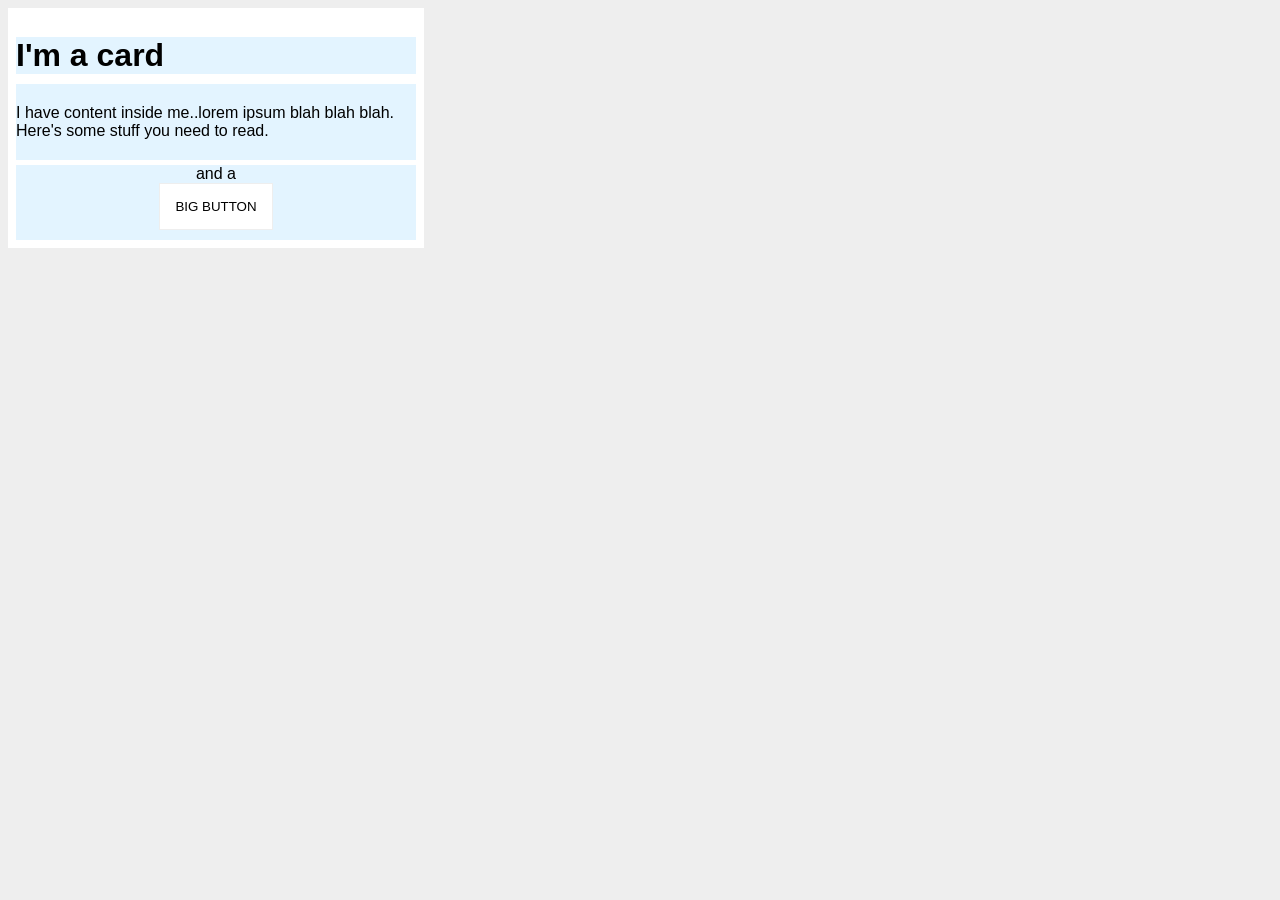
<file: foundations/block-and-inline/02-margin-and-padding-2/index.html>
<!DOCTYPE html>
<html lang="en">
  <head>
    <meta charset="UTF-8">
    <meta http-equiv="X-UA-Compatible" content="IE=edge">
    <meta name="viewport" content="width=device-width, initial-scale=1.0">
    <title>Margin and Padding exercise 2</title>
    <link rel="stylesheet" href="style.css">
  </head>
  <body>
    <div class="card">
      <h1 class="title">I'm a card</h1>
      <div class="content">I have content inside me..lorem ipsum blah blah blah. Here's some stuff you need to read.</div>
      <div class="button-container">and a <br><button>BIG BUTTON</button></div>
    </div>
    
  </body>
</html>
</file>
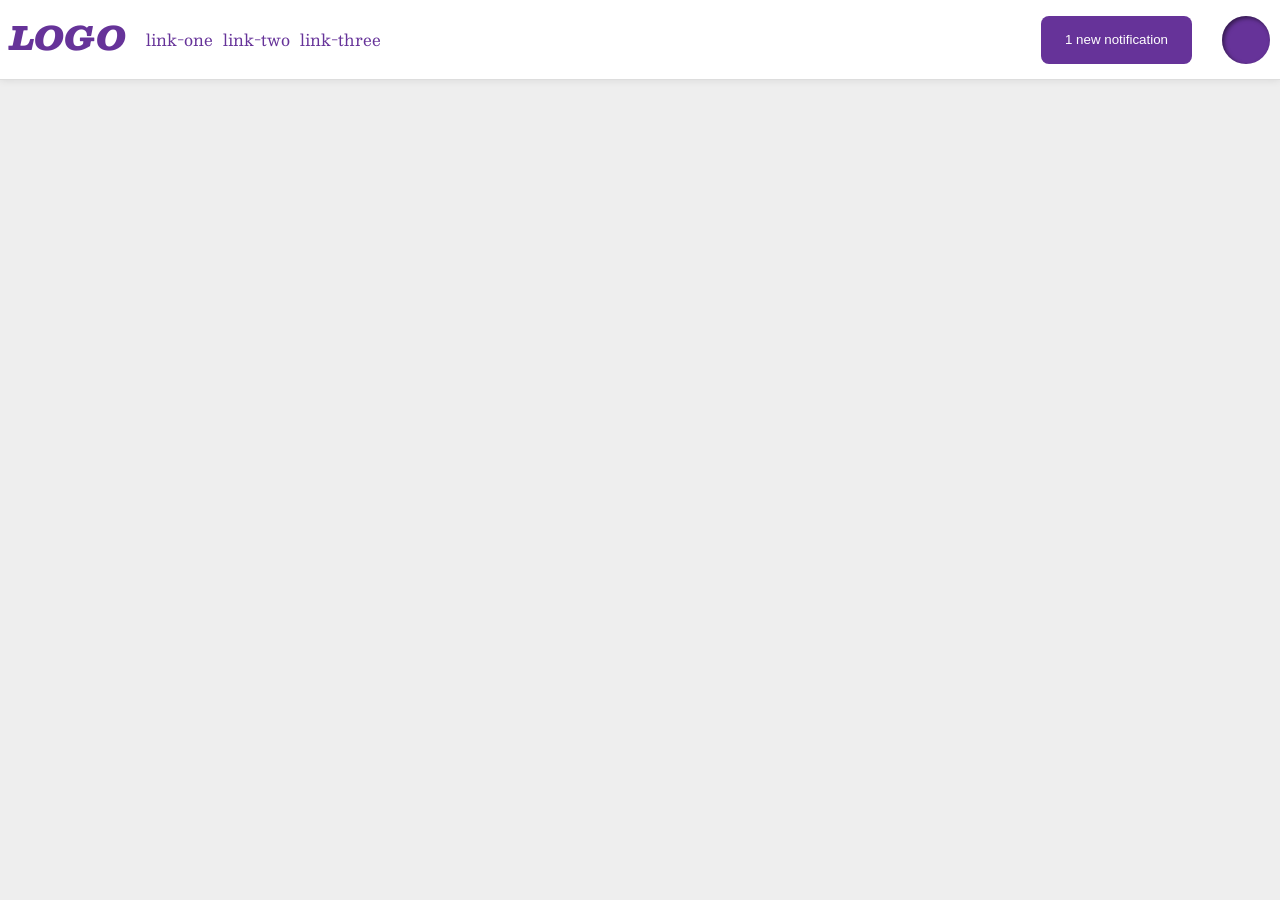
<file: foundations/flex/03-flex-header-2/index.html>
<!DOCTYPE html>
<html lang="en">
  <head>
    <meta charset="UTF-8">
    <meta http-equiv="X-UA-Compatible" content="IE=edge">
    <meta name="viewport" content="width=device-width, initial-scale=1.0">
    <title>Flex Header 2</title>
    <link rel="stylesheet" href="style.css">
  </head>
  <body>
    <div class="header">
      <div class="left">
        <div class="logo">
          LOGO
        </div>
        <ul class="links">
          <li><a href="https://google.com">link-one</a></li>
          <li><a href="https://google.com">link-two</a></li>
          <li><a href="https://google.com">link-three</a></li>
        </ul>
      </div>
      <div class="right">
        <button class="notifications">
          1 new notification
        </button>
        <div class="profile-image"></div>
      </div>
    </div>
  </body>
</html>
</file>
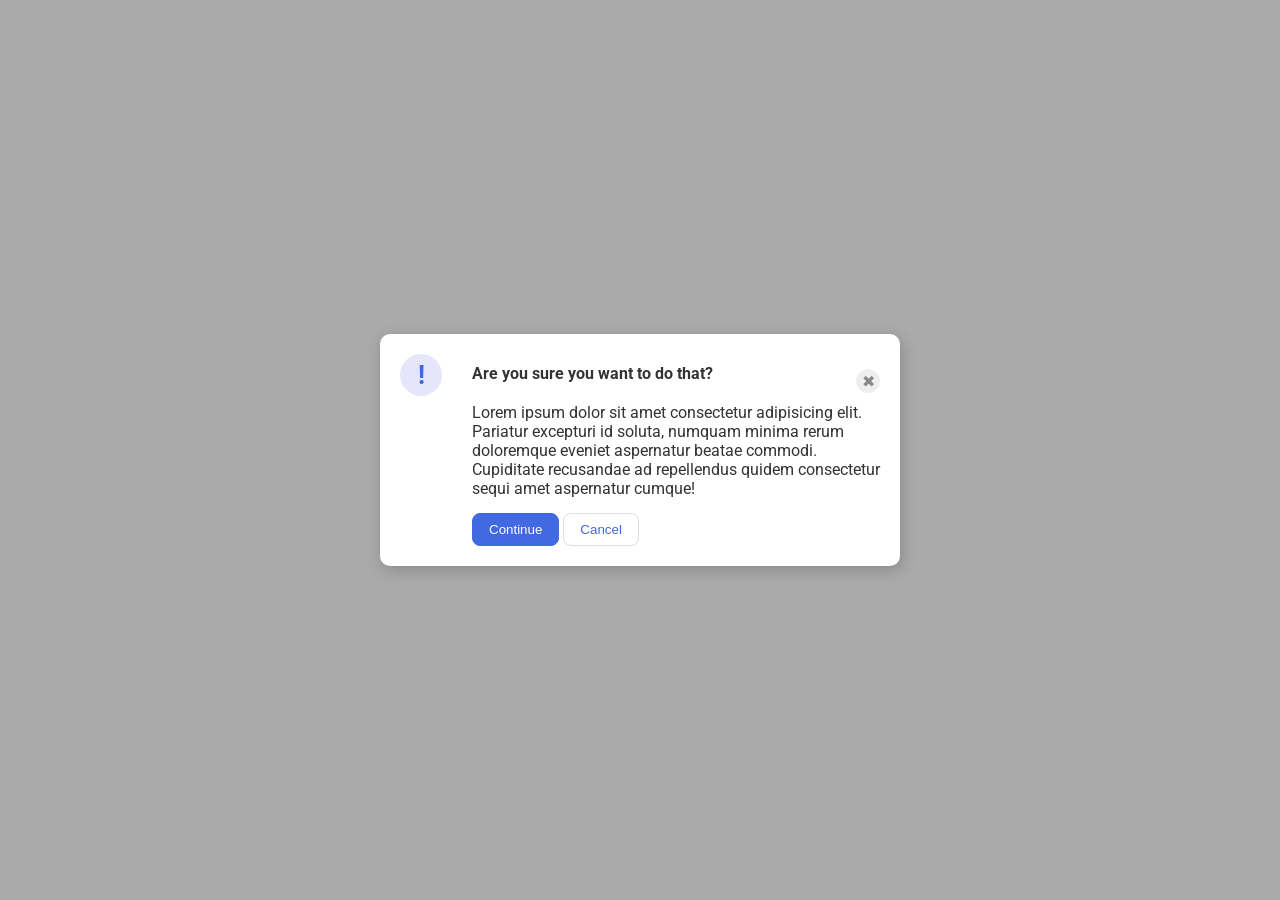
<file: foundations/flex/05-flex-modal/index.html>
<!DOCTYPE html>
<html lang="en">
  <head>
    <meta charset="UTF-8">
    <meta http-equiv="X-UA-Compatible" content="IE=edge">
    <meta name="viewport" content="width=device-width, initial-scale=1.0">
    <link rel="stylesheet" href="style.css">
    <title>Modal</title>
  </head>
  <body>
    <div class="modal">
      <div class="icon">!</div>

      <div class="textbox">

        <div class="header">Are you sure you want to do that?
          <button class="close-button">✖</button>
        </div>
        <div class="text">Lorem ipsum dolor sit amet consectetur adipisicing elit. Pariatur excepturi id soluta, numquam minima rerum doloremque eveniet aspernatur beatae commodi. Cupiditate recusandae ad repellendus quidem consectetur sequi amet aspernatur cumque!</div>
        <div class="options">  
          <button class="continue">Continue</button>
          <button class="cancel">Cancel</button>
        </div>
      </div>
      
    </div>
  </body>
</html>
</file>
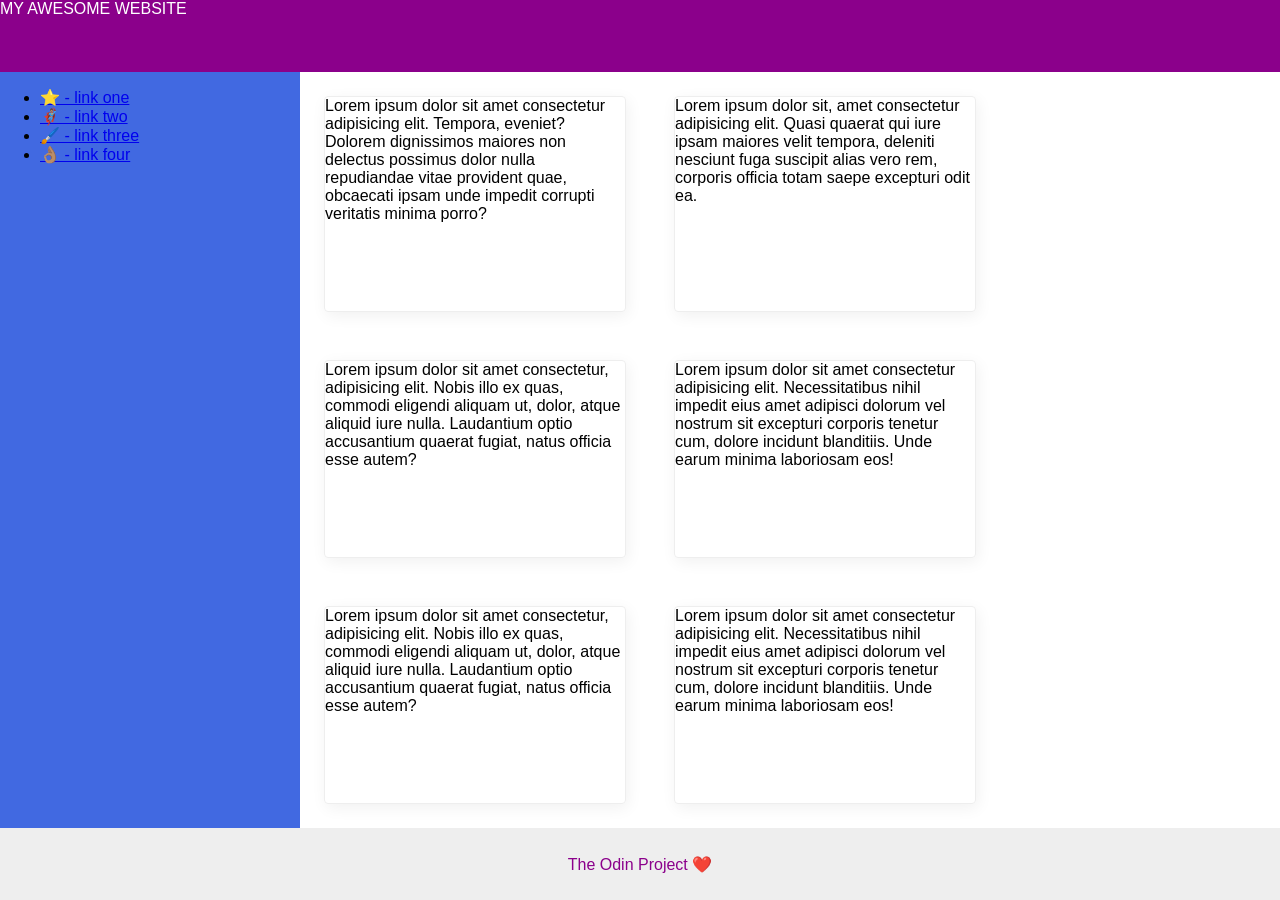
<file: foundations/flex/07-flex-layout-2/index.html>
<!DOCTYPE html>
<html lang="en">
  <head>
    <meta charset="UTF-8">
    <meta http-equiv="X-UA-Compatible" content="IE=edge">
    <meta name="viewport" content="width=device-width, initial-scale=1.0">
    <title>The Holy Grail</title>
    <link rel="stylesheet" href="style.css">
  </head>
  <body>
    <div class="header">
      MY AWESOME WEBSITE
    </div>
    <div class="main">
      <div class="sidebar">
        <ul>
          <li><a href="#">⭐ - link one</a></li>
          <li><a href="#">🦸🏽‍♂️ - link two</a></li>
          <li><a href="#">🖌️ - link three</a></li>
          <li><a href="#">👌🏽 - link four</a></li>
        </ul>
      </div>
      <div class="container"> 
        <div class="card">Lorem ipsum dolor sit amet consectetur adipisicing elit. Tempora, eveniet? Dolorem dignissimos maiores non delectus possimus dolor nulla repudiandae vitae provident quae, obcaecati ipsam unde impedit corrupti veritatis minima porro?</div>
        <div class="card">Lorem ipsum dolor sit, amet consectetur adipisicing elit. Quasi quaerat qui iure ipsam maiores velit tempora, deleniti nesciunt fuga suscipit alias vero rem, corporis officia totam saepe excepturi odit ea.</div>
        <div class="card">Lorem ipsum dolor sit amet consectetur, adipisicing elit. Nobis illo ex quas, commodi eligendi aliquam ut, dolor, atque aliquid iure nulla. Laudantium optio accusantium quaerat fugiat, natus officia esse autem?</div>
        <div class="card">Lorem ipsum dolor sit amet consectetur adipisicing elit. Necessitatibus nihil impedit eius amet adipisci dolorum vel nostrum sit excepturi corporis tenetur cum, dolore incidunt blanditiis. Unde earum minima laboriosam eos!</div>
        <div class="card">Lorem ipsum dolor sit amet consectetur, adipisicing elit. Nobis illo ex quas, commodi eligendi aliquam ut, dolor, atque aliquid iure nulla. Laudantium optio accusantium quaerat fugiat, natus officia esse autem?</div>
        <div class="card">Lorem ipsum dolor sit amet consectetur adipisicing elit. Necessitatibus nihil impedit eius amet adipisci dolorum vel nostrum sit excepturi corporis tenetur cum, dolore incidunt blanditiis. Unde earum minima laboriosam eos!</div>
      </div>
    </div>
    <div class="footer">
        The Odin Project ❤️
    </div>
  </body>
</html>
</file>
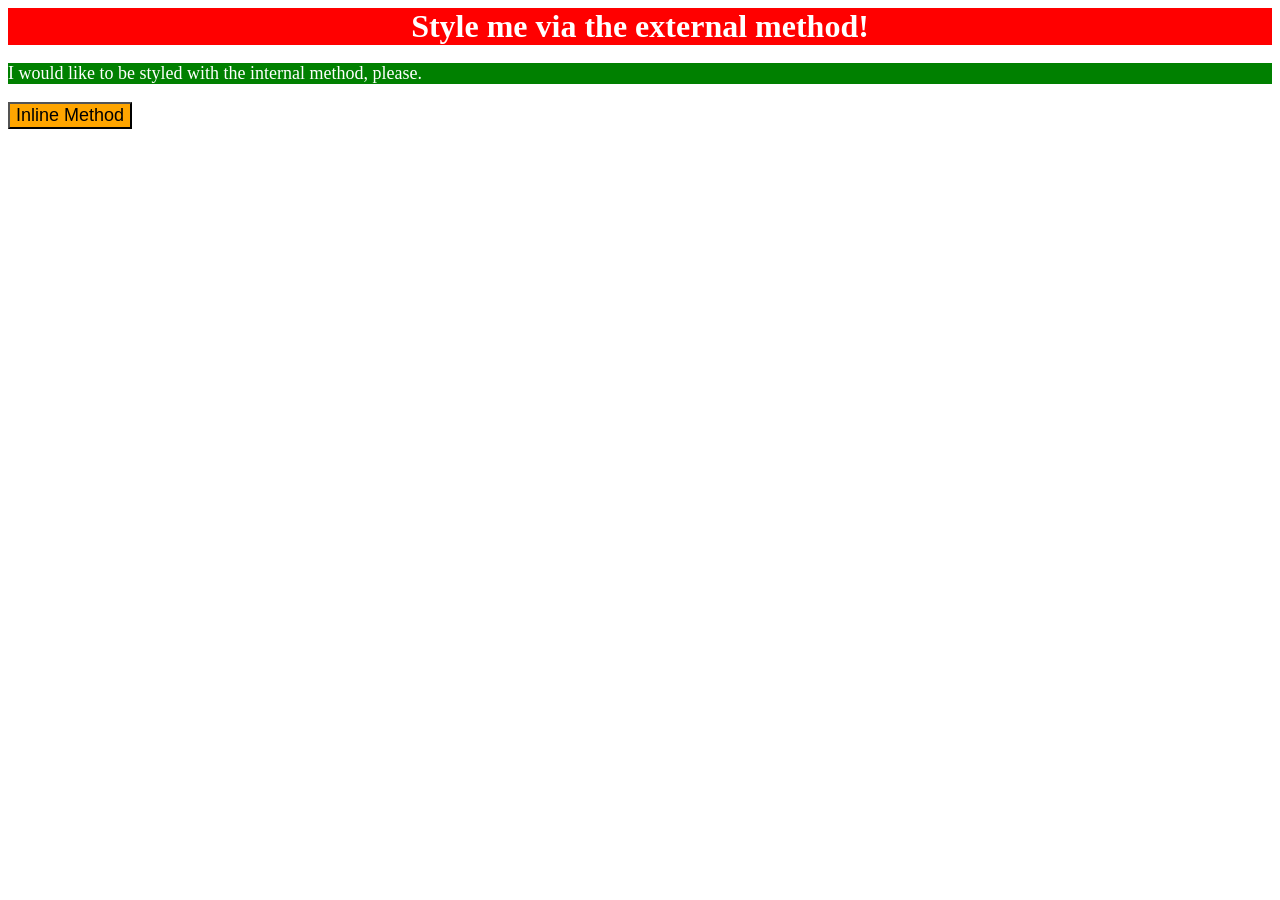
<file: foundations/intro-to-css/01-css-methods/index.html>
<!DOCTYPE html>
<html lang="en">
  <head>
    <meta charset="UTF-8">
    <meta http-equiv="X-UA-Compatible" content="IE=edge">
    <meta name="viewport" content="width=device-width, initial-scale=1.0">
    <link rel="stylesheet" href="style.css">
    <title>Methods for Adding CSS</title>
    <style>
        #internal {
          background-color: green;
          color: white;
          font-size: 18px;
        }
    </style>
  </head>
  <body>
    <div class="external">Style me via the external method!</div>
    <p id="internal">I would like to be styled with the internal method, please.</p>
    <button style="background-color: orange; font-size: 18px">Inline Method</button>
  </body>
</html>
</file>
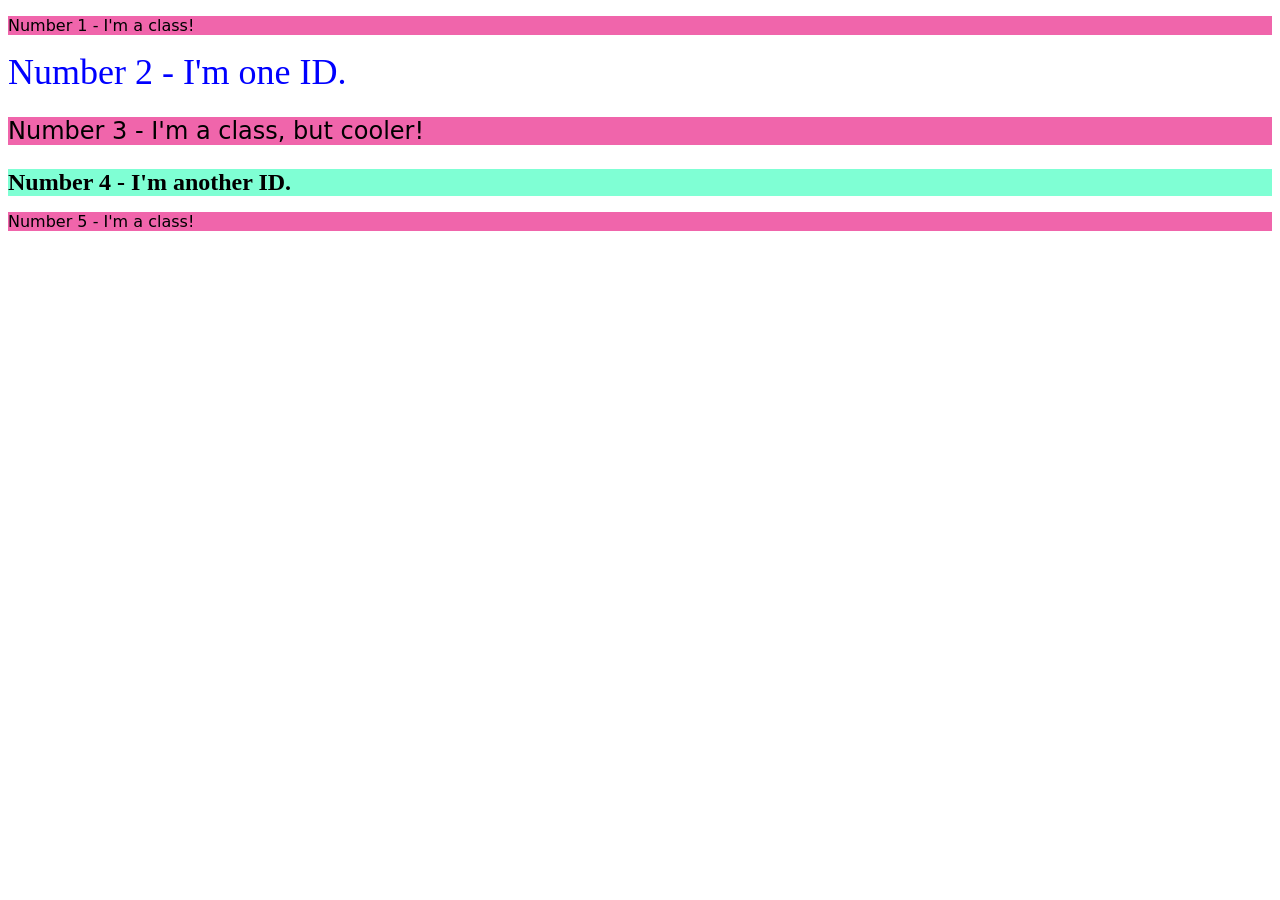
<file: foundations/intro-to-css/02-class-id-selectors/index.html>
<!DOCTYPE html>
<html lang="en">
  <head>
    <meta charset="UTF-8">
    <meta http-equiv="X-UA-Compatible" content="IE=edge">
    <meta name="viewport" content="width=device-width, initial-scale=1.0">
    <title>Class and ID Selectors</title>
    <link rel="stylesheet" href="style.css">
  </head>
  <body>
    <p class="odd first">Number 1 - I'm a class!</p>
    <div id="second">Number 2 - I'm one ID.</div>
    <p class="odd third">Number 3 - I'm a class, but cooler!</p>
    <div id="fourth">Number 4 - I'm another ID.</div>
    <p class="odd fifth">Number 5 - I'm a class!</p>
  </body>
</html>
</file>
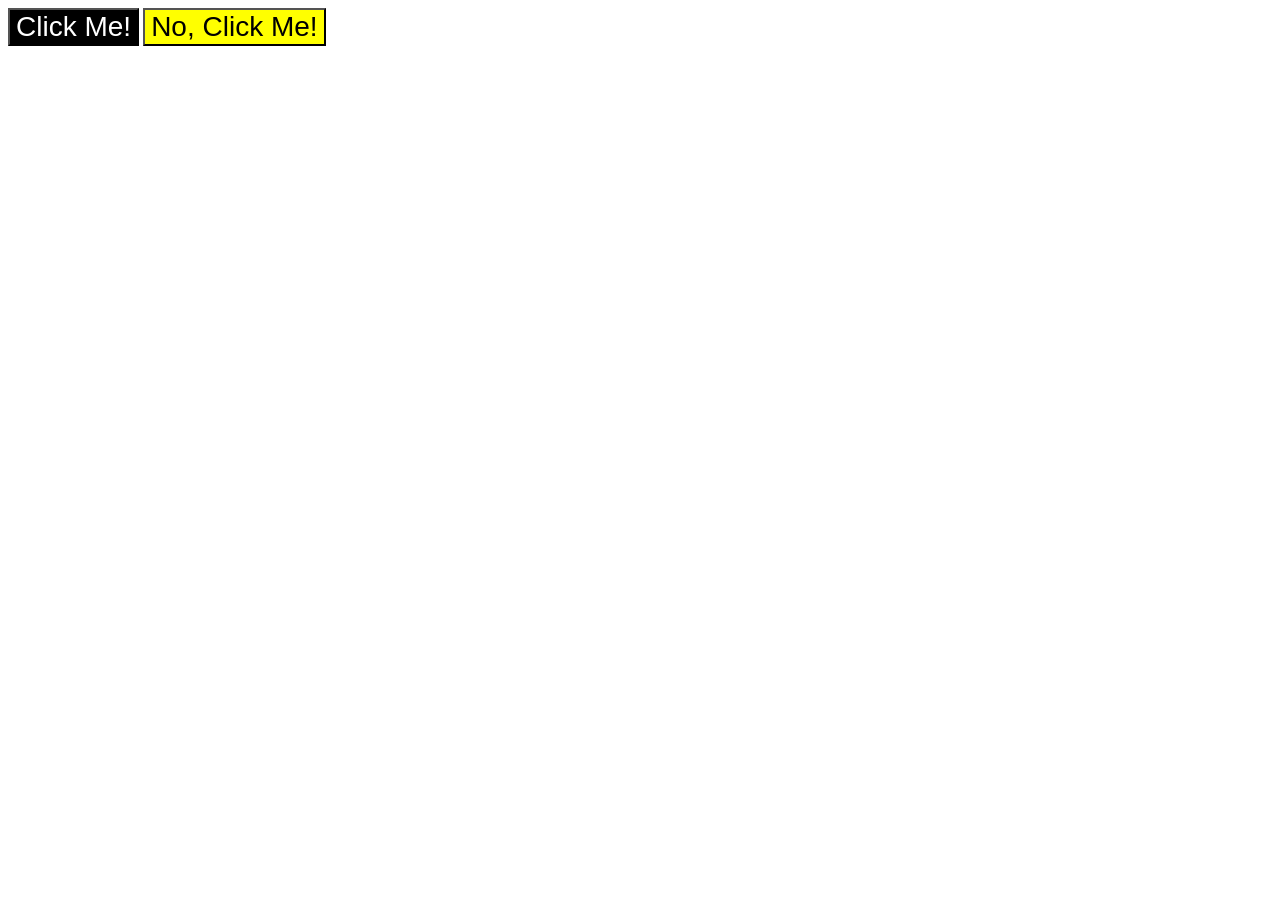
<file: foundations/intro-to-css/03-grouping-selectors/index.html>
<!DOCTYPE html>
<html lang="en">
  <head>
    <meta charset="UTF-8">
    <meta http-equiv="X-UA-Compatible" content="IE=edge">
    <meta name="viewport" content="width=device-width, initial-scale=1.0">
    <title>Grouping Selectors</title>
    <link rel="stylesheet" href="style.css">
  </head>
  <body>
    <button class="button first">Click Me!</button>
    <button class="button second">No, Click Me!</button>
  </body>
</html>
</file>
<file: foundations/block-and-inline/02-margin-and-padding-2/style.css>
body {
  background: #eee;
  font-family: sans-serif;
  font-size: 16px;

}


.card {
  width: 400px;
  background: #fff;
  padding: 8px;
}

.title {
  background: #e3f4ff;
  margin-bottom: 10px;

}

.content {
  background: #e3f4ff;
  padding-top: 20px;
  padding-bottom: 20px;
}

.button-container {
  background: #e3f4ff;
  text-align: center;
  margin-top: 5px;
  padding-bottom: 10px;
}

button {
  background: white;
  border: 1px solid #eee;
  padding: 15px;

}
</file>
<file: foundations/flex/03-flex-header-2/style.css>
/* this is some magical font-importing.  
you'll learn about it later. */
@import url('https://fonts.googleapis.com/css2?family=Besley:ital,wght@0,400;1,900&display=swap');

body {
  margin: 0;
  background: #eee;
  font-family: Besley, serif;
}

.header {
  background: white;
  border-bottom: 1px solid #ddd;
  box-shadow: 0 0 8px rgba(0,0,0,.1);
  display: flex;
  justify-content: space-between;
  padding: 10px;
  align-items: center;
}

.profile-image {
  background: rebeccapurple;
  box-shadow: inset 2px 2px 4px rgba(0,0,0,.5);
  border-radius: 50%;
  width: 48px;
  height: 48px;
}

.logo {
  color: rebeccapurple;
  font-size: 32px;
  font-weight: 900;
  font-style: italic;
}

button {
  border: none;
  border-radius: 8px;
  background: rebeccapurple;
  color: white;
  padding: 8px 24px;
}

a {
  /* this removes the line under our links */
  text-decoration: none;
  color: rebeccapurple;
  
}

ul {
  list-style-type: none;
  display: flex;
  gap: 10px;
  padding: 0px;
}

.left {
  display: flex;
  justify-content: flex-start;
  gap: 20px;
}
.right {
  display: flex;
  justify-content: flex-end;
  gap: 30px;
}
</file>
<file: foundations/flex/05-flex-modal/style.css>
@import url('https://fonts.googleapis.com/css2?family=Roboto:wght@400;700&display=swap');

html, body {
  height: 100%;
}

body {
  font-family: Roboto, sans-serif;
  margin: 0;
  background: #aaa;
  color: #333;
  /* I'll give you this one for free lol */
  display: flex;
  align-items: center;
  justify-content: center;
}
.header{
  font-weight: bold;
  display: flex;
  justify-content: space-between;
  align-items: center;
}
.modal {
  background: white;
  width: 480px;
  border-radius: 10px;
  box-shadow: 2px 4px 16px rgba(0,0,0,.2);
  display:flex;
  gap: 30px;
  padding: 20px;
  align-items: flex-start;
}

.icon {
  color: royalblue;
  font-size: 26px;
  font-weight: 700;
  background: lavender;
  width: 42px;
  height: 42px;
  border-radius: 50%;
  display: flex;
  align-items: center;
  justify-content: center;
  flex-shrink: 0;
}

.close-button {
  background: #eee;
  border-radius: 50%;
  color: #888;
  font-weight: 400;
  font-size: 16px;
  height: 24px;
  width: 24px;
  display: flex;
  align-items: center;
  justify-content: center;
  border: 1px solid #eee;
  padding: 0;
}

button {
  cursor: pointer;
  padding: 8px 16px;
  border-radius: 8px;
  margin-top: 15px;
}

button.continue {
  background: royalblue;
  border: 1px solid royalblue;
  color: white;
}

button.cancel {
  background: white;
  border: 1px solid #ddd;
  color: royalblue;
}

.textbox {
  display: flex;
  flex-direction: column;
}

.text {
  margin-top: 10px;
}
</file>
<file: foundations/flex/07-flex-layout-2/style.css>
body {
  font-family: -apple-system, BlinkMacSystemFont, 'Segoe UI', Roboto, Oxygen, Ubuntu, Cantarell, 'Open Sans', 'Helvetica Neue', sans-serif;
  margin: 0;
  min-height: 100vh;
}

.header {
  height: 72px;
  background: darkmagenta;
  color: white;
}

.footer {
  height: 72px;
  background: #eee;
  color: darkmagenta;
}

.sidebar {
  width: 300px;
  background: royalblue;
  box-sizing: border-box;
}

.card {
  border: 1px solid #eee;
  box-shadow: 2px 4px 16px rgba(0,0,0,.06);
  border-radius: 4px;
}



body {
  display: flex;
  flex-direction: column;

}

.main{
  display: flex;
  margin: 0px;
  flex: 1;
}
.sidebar{
  flex-basis: 300px;
  flex-shrink: 0;
}
.container {
  display: flex;
  flex-wrap: wrap;
  flex-direction: row;
}
.card {
  flex-basis: 300px;
  margin: 24px;
}

.footer {
  display: flex;
  align-items: center;
  justify-content: center;
}
</file>
<file: foundations/intro-to-css/01-css-methods/style.css>
.external{
    color: white;
    background-color: red;
    font-size: 32px;
    text-align: center;
    font-weight: bold;
}
</file>
<file: foundations/intro-to-css/02-class-id-selectors/style.css>
/* Add CSS Styling */
.odd {
    background-color: #F065AB;
    font-family: Verdana, DejaVu Sans, sans-serif;
}
#second {
    color: blue;
    font-size: 36px;
}
.odd.third {
    font-size: 24px;
}
#fourth {
    background-color: aquamarine;
    font-size: 24px;
    font-weight: bold;
}
</file>
<file: foundations/intro-to-css/03-grouping-selectors/style.css>
/* Add CSS Styling */
.button {
    font-size: 28px;
    font-family: Helvetica, Times New Roman, sans-serif;
}
.first {
    background-color: black;
    color: white;
}
.second {
    background-color: yellow;
}
</file>
